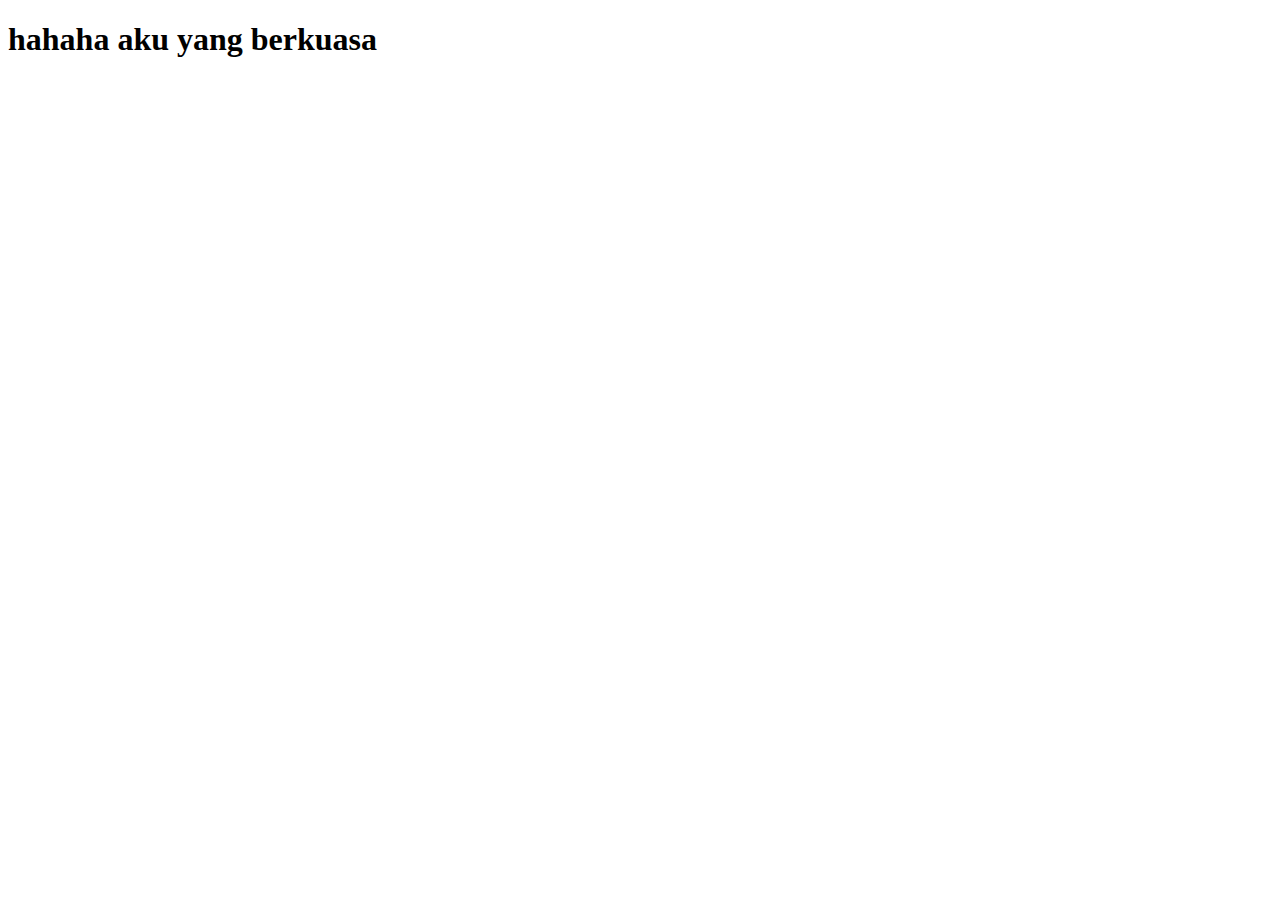
<file: app/Templates/index.html>
<!DOCTYPE html>
<html lang="en">
  <head>
    <meta charset="UTF-8" />
    <meta name="viewport" content="width=device-width, initial-scale=1.0" />
    <title>Document</title>
  </head>
  <body>
    <h1>hahaha aku yang berkuasa</h1>
  </body>
</html>
</file>
